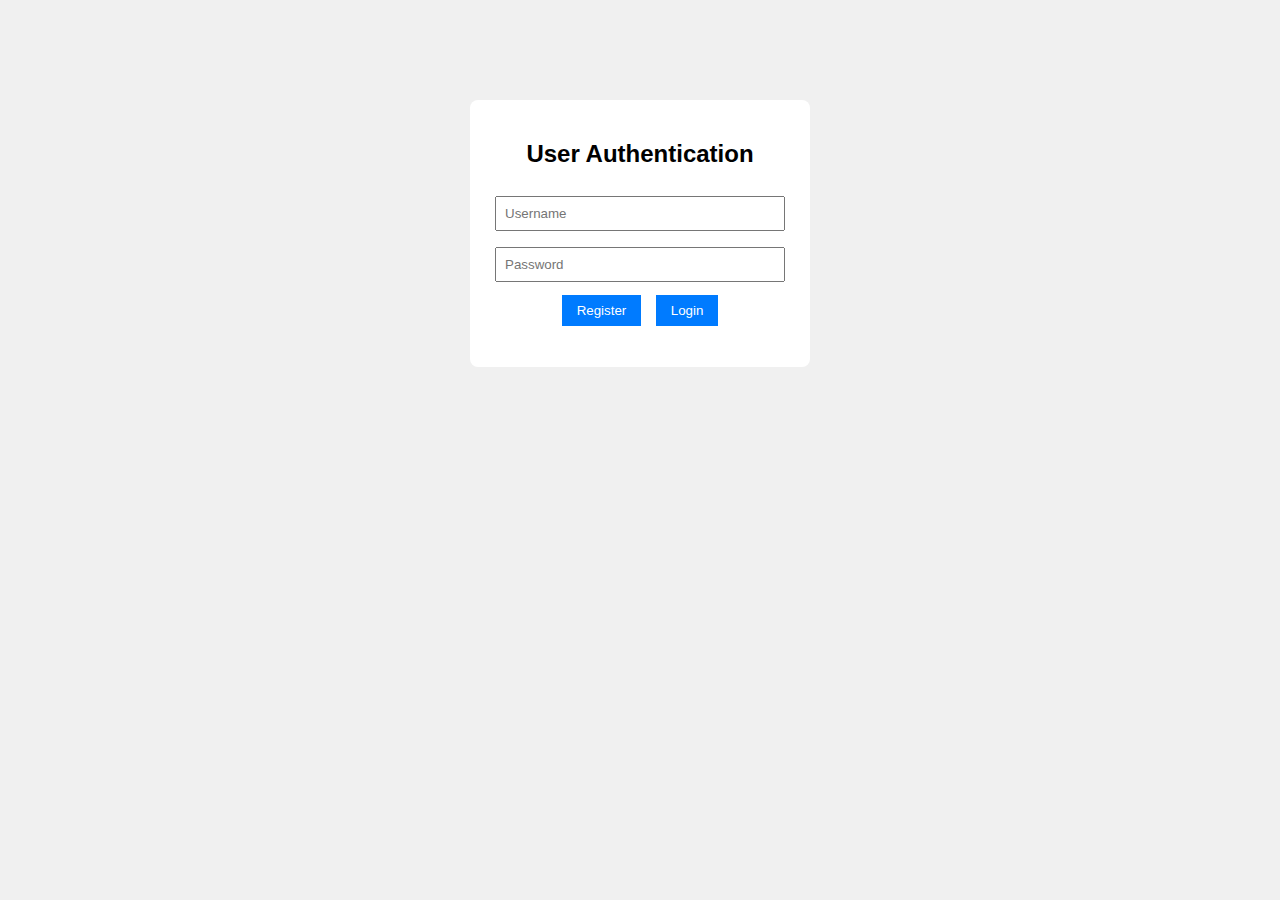
<file: index.html>
<!DOCTYPE html>
<html>
<head>
    <title>Login Authentication</title>
    <link rel="stylesheet" href="style.css">
</head>
<body>

<div class="box">
    <h2>User Authentication</h2>

    <input type="text" id="username" placeholder="Username">
    <input type="password" id="password" placeholder="Password">

    <button onclick="register()">Register</button>
    <button onclick="login()">Login</button>

    <p id="msg"></p>
</div>

<script src="script.js"></script>
</body>
</html>
</file>
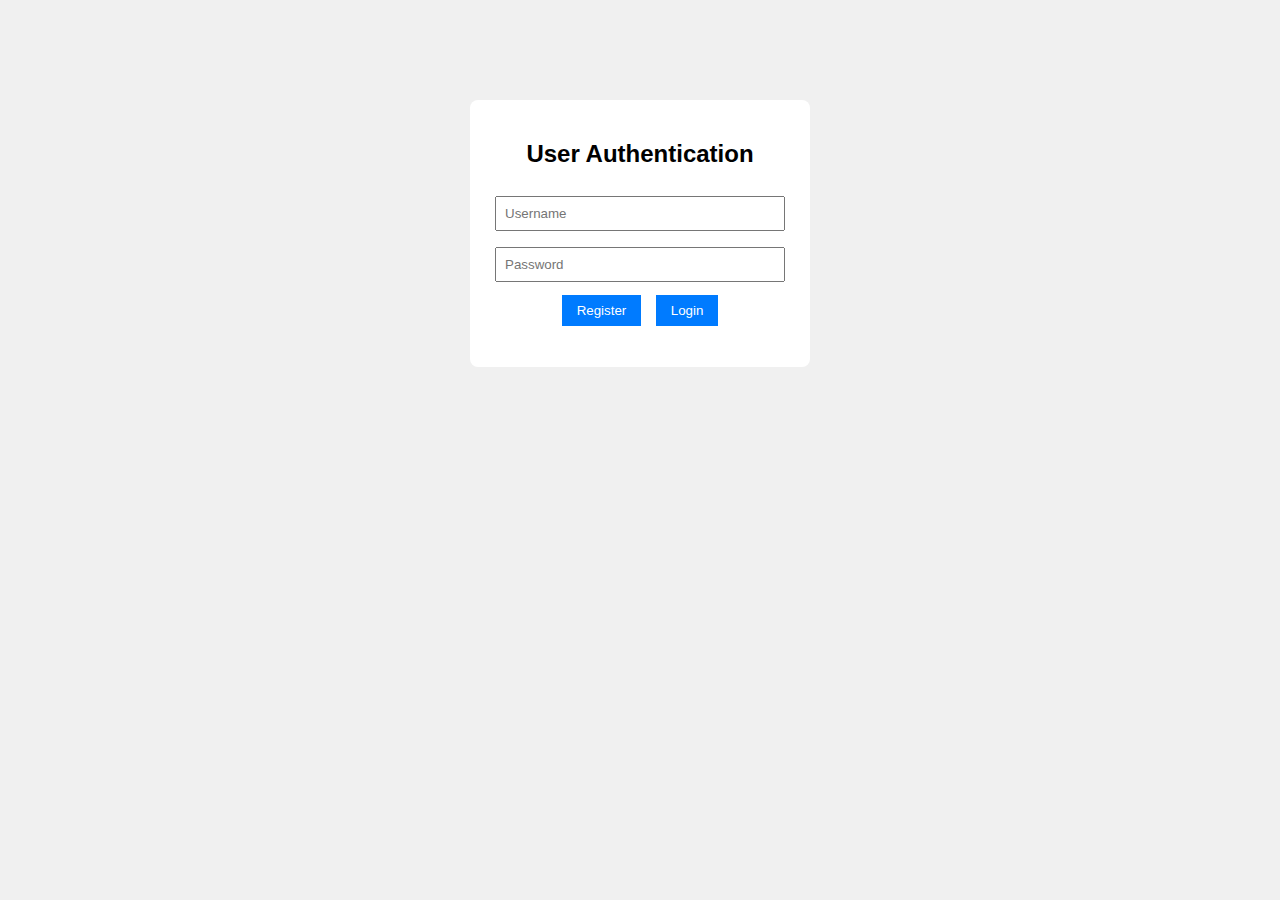
<file: dashboard.html>
<!DOCTYPE html>
<html>
<head>
    <title>Dashboard</title>
    <link rel="stylesheet" href="style.css">
</head>
<body onload="checkLogin()">

<div class="box">
    <h2>Welcome to Secure Page 🔐</h2>
    <p>You are successfully logged in.</p>
    <button onclick="logout()">Logout</button>
</div>

<script src="script.js"></script>
</body>
</html>
</file>
<file: style.css>
body {
    background: #f0f0f0;
    font-family: Arial;
}

.box {
    width: 300px;
    background: white;
    padding: 20px;
    margin: 100px auto;
    text-align: center;
    border-radius: 8px;
}

input {
    width: 90%;
    padding: 8px;
    margin: 8px 0;
}

button {
    padding: 8px 15px;
    margin: 5px;
    border: none;
    background: #007bff;
    color: white;
    cursor: pointer;
}

#msg {
    margin-top: 10px;
    color: red;
}
</file>
